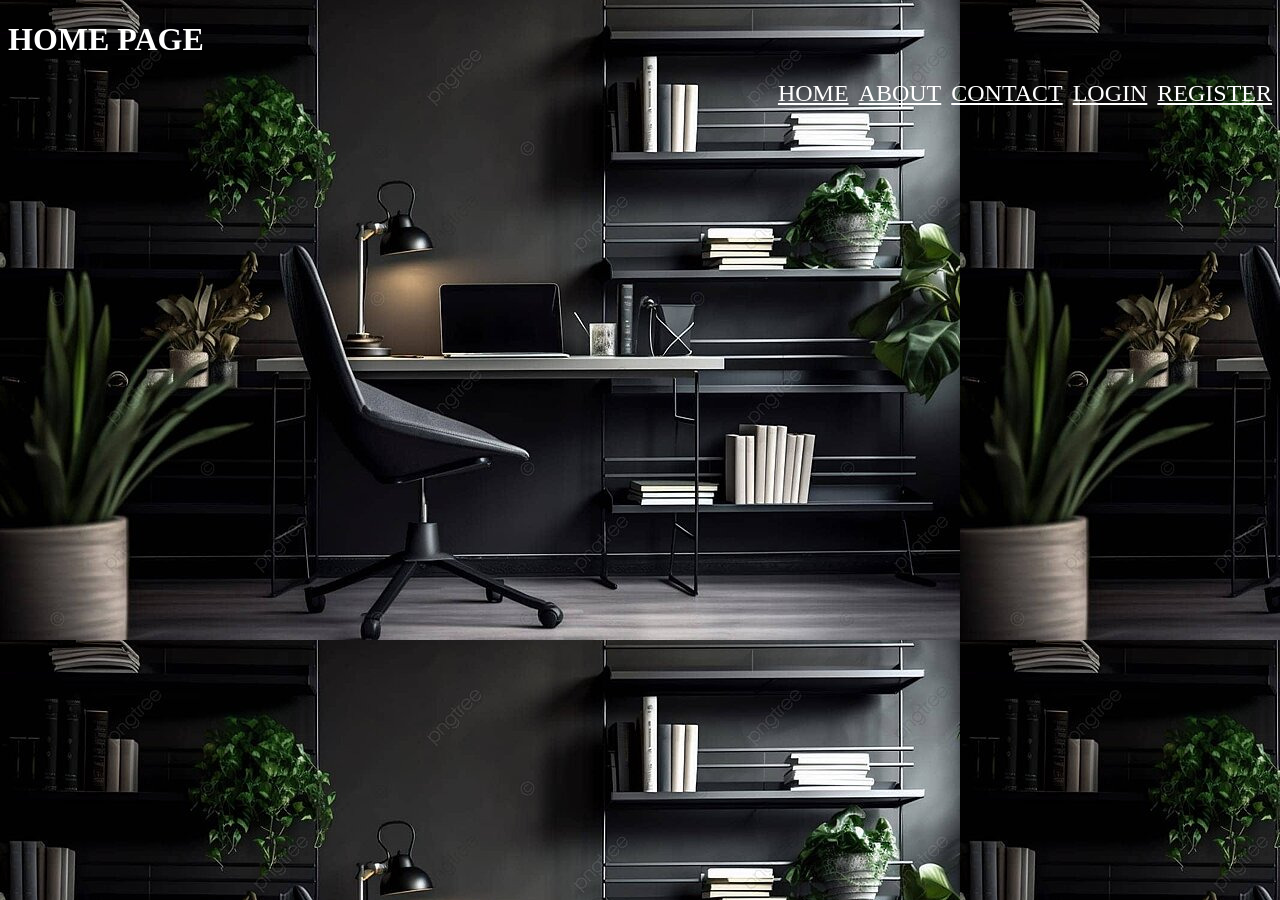
<file: index.html>
<!DOCTYPE html>
<html lang="en">
<head>
    <meta charset="UTF-8">
    <meta name="viewport" content="width=device-width, initial-scale=1.0">
    <title>BASIC PORTFOLIO</title>
    <link rel="stylesheet" href="basic.css">

</head>
<body>

    <h1>HOME PAGE</h1>
<div class="basic">
        <a href="index.html">HOME</a>
        <a href="about.html">ABOUT</a>
        <a href="contact.html">CONTACT</a>
        <a href="login.html">LOGIN</a>
        <a href="register.html">REGISTER</a>
    </div>

    
</body>
</html>
</file>
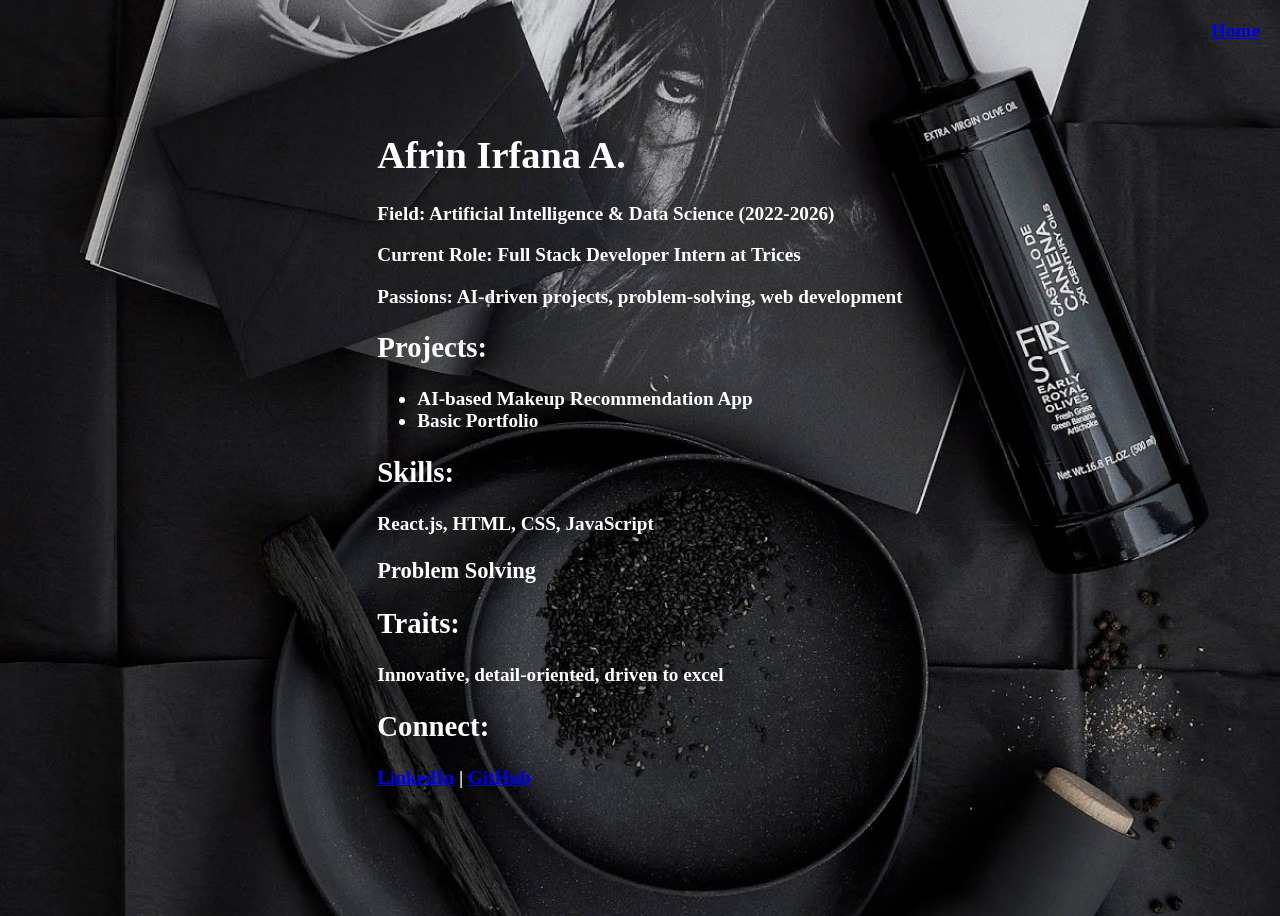
<file: about.html>
<!DOCTYPE html>
<html lang="en">
<head>
    <meta charset="UTF-8">
    <meta name="viewport" content="width=device-width, initial-scale=1.0">
    <title>Afrin Irfana A. - Portfolio</title>
    <link rel="stylesheet" href="styles.css">
</head>
<body>
    <div class="header">
        <a href="index.html">Home</a>
    </div>
    <div class="profile-container">
        <h1>Afrin Irfana A.</h1>
        <p><strong>Field:</strong> Artificial Intelligence & Data Science (2022-2026)</p>
        <p><strong>Current Role:</strong> Full Stack Developer Intern at Trices</p>
        <p><strong>Passions:</strong> AI-driven projects, problem-solving, web development</p>
        
        <h2>Projects:</h2>
        <ul>
            <li>AI-based Makeup Recommendation App</li>
            <li>Basic Portfolio</li>
        </ul>
        
        <h2>Skills:</h2>
        <p>React.js, HTML, CSS, JavaScript</p>
        
        <h3>Problem Solving</h>
        
        <h2>Traits:</h2>
        <p>Innovative, detail-oriented, driven to excel</p>
        
        <h2>Connect:</h2>
        <p>
            <a href="https://www.linkedin.com/in/afrin-irfana-a-87b03b219" >LinkedIn</a> | 
            <a href="https://github.com/AfrinIrfanaA" >GitHub</a>
        </p>
    </div>
</body>
</html>
</file>
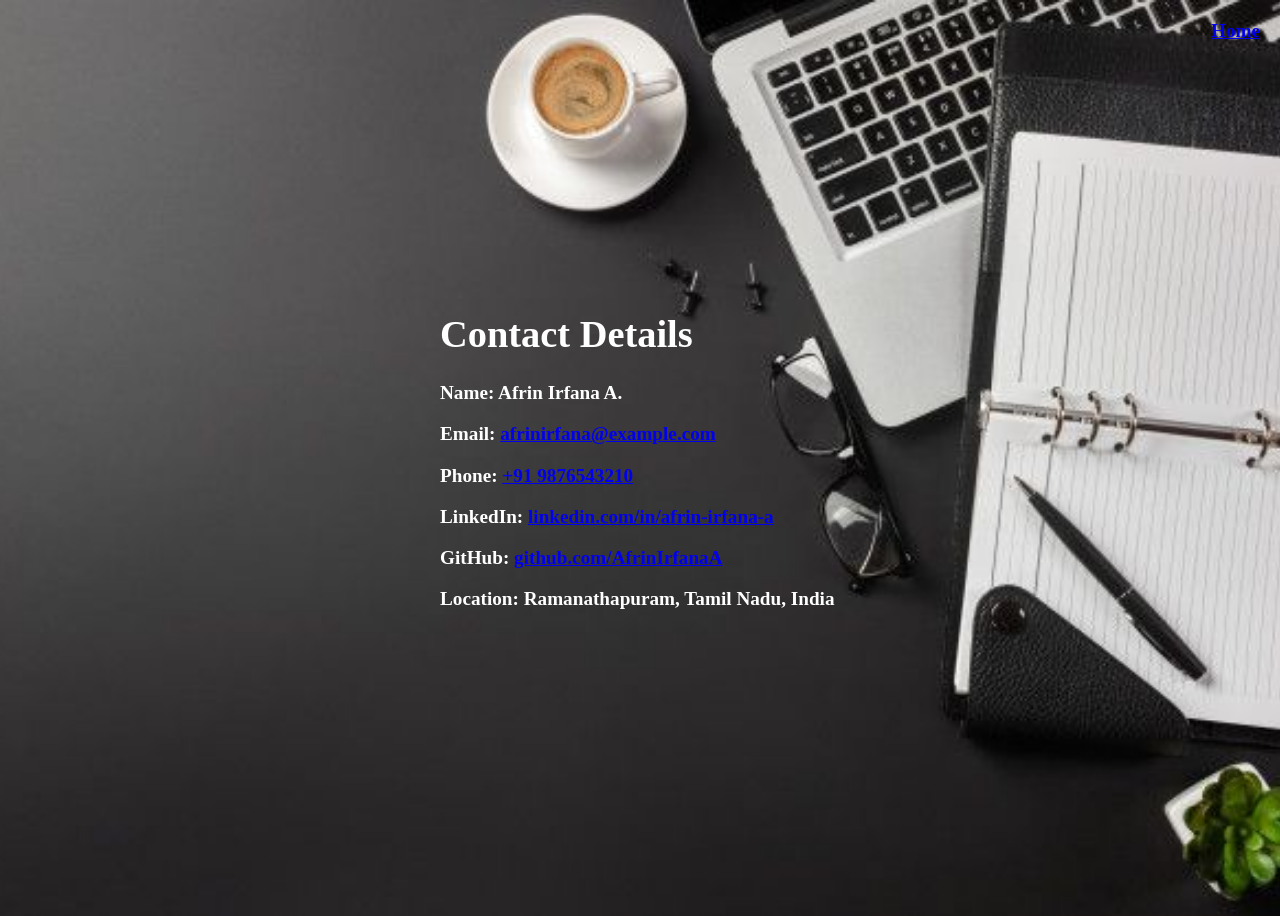
<file: contact.html>
<!DOCTYPE html>
<html lang="en">
<head>
    <meta charset="UTF-8">
    <meta name="viewport" content="width=device-width, initial-scale=1.0">
    <title>Contact Details - Afrin Irfana A.</title>
    <link rel="stylesheet" href="contact.css"
</head>
<body>
    <div class="header">
        <a href="index.html">Home</a>
    </div>
    <div class="for">
        <h1>Contact Details</h1>
        <p><strong>Name:</strong> Afrin Irfana A.</p>
        <p><strong>Email:</strong> <a href="mailto:afrinirfana@example.com">afrinirfana@example.com</a></p>
        <p><strong>Phone:</strong> <a href="tel:+919876543210">+91 9876543210</a></p>
        <p><strong>LinkedIn:</strong> <a href="https://www.linkedin.com/in/afrin-irfana-a">linkedin.com/in/afrin-irfana-a</a></p>
        <p><strong>GitHub:</strong> <a href="https://github.com/AfrinIrfanaA">github.com/AfrinIrfanaA</a></p>
        <p><strong>Location:</strong> Ramanathapuram, Tamil Nadu, India</p>
    </div>
</body>
</html>
</file>
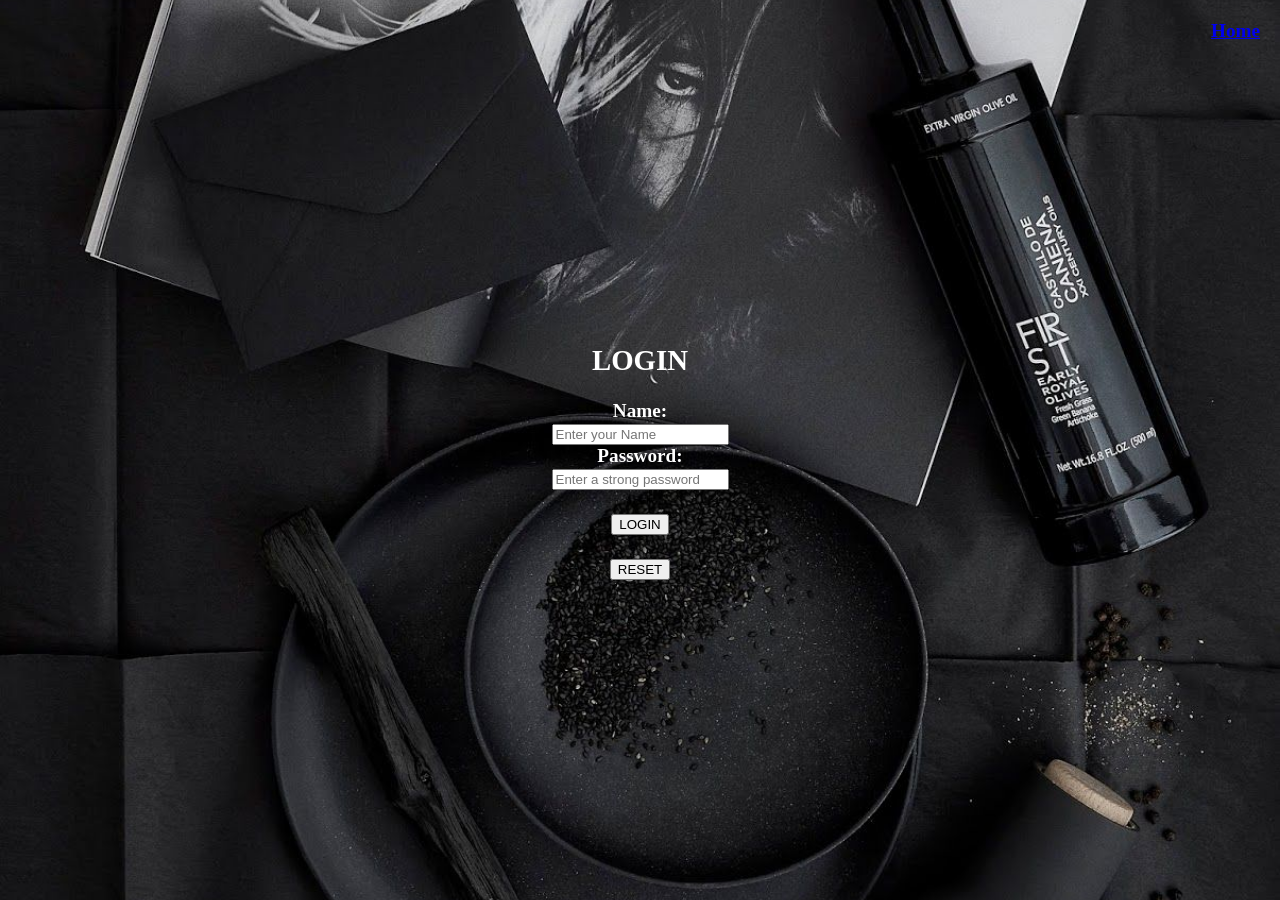
<file: login.html>
<!DOCTYPE html>
<html lang="en">
<head>
    <meta charset="UTF-8">
    <meta name="viewport" content="width=device-width, initial-scale=1.0">
    <title>Document</title>
    <link rel="stylesheet" href="login.css">
</head>
<body>
    <div class="header">
        <a href="index.html">Home</a>
    </div>
    <div class="con">
        <div class="for"> 
            <center>
                <h2>LOGIN</h2>
                <form id="login">
                    <label for="Name">Name:</label><br>
                    <input type="text" id="Name" placeholder="Enter your Name"><br>

                    <label for="password">Password:</label><br>
                    <input type="password" id="password" placeholder="Enter a strong password"><br>

                    <br><button type="submit">LOGIN</button><br>
                    <br><button type="reset">RESET</button>
                </center>
                </form>
            </div>
        </div>
    <script src="login.js"></script>
</body>
</html>
</file>
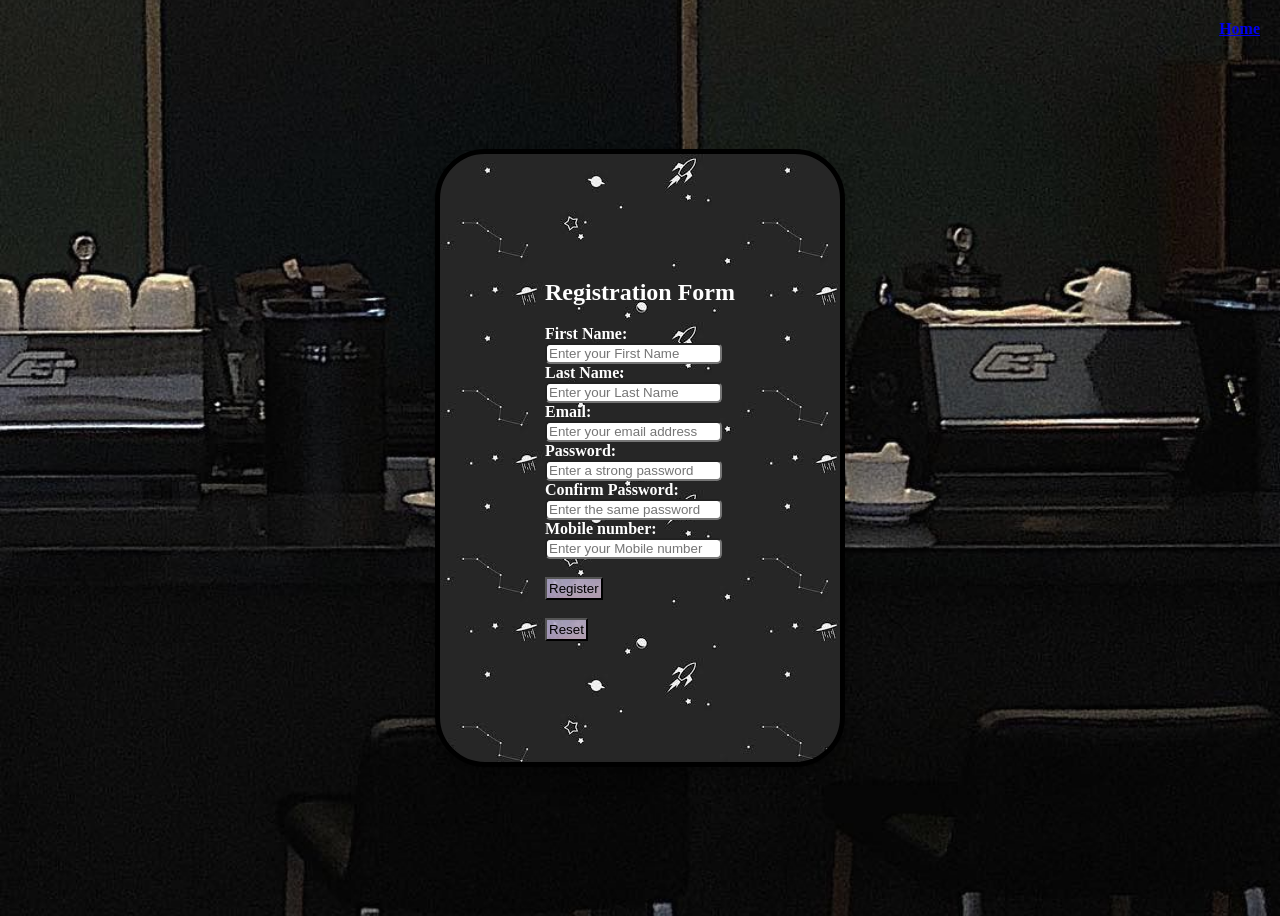
<file: register.html>
<!DOCTYPE html>
<html lang="en">
<head>
    <meta charset="UTF-8">
    <meta name="viewport" content="width=device-width, initial-scale=1.0">
    <title>Registration Page</title>
    <link rel="stylesheet" href="register.css">
</head>
<body>
    <div class="header">
        <a href="index.html">Home</a>
    </div>
    <div class="con">
        <div class="for">
            <h2>Registration Form</h2>
            <form id="registrationForm">
                <label>First Name:</label><br>
                <input type="text" id="firstName" placeholder="Enter your First Name" required><br>

                <label>Last Name:</label><br>
                <input type="text" id="lastName" placeholder="Enter your Last Name" required><br>

                <label>Email:</label><br>
                <input type="email" id="email" placeholder="Enter your email address" required><br>

                <label>Password:</label><br>
                <input type="password" id="password" placeholder="Enter a strong password" required><br>

                <label>Confirm Password:</label><br>
                <input type="password" id="confirmPassword" placeholder="Enter the same password" required><br>

                <label>Mobile number:</label><br>
                <input type="number" id="mobile" placeholder="Enter your Mobile number" required><br><br>
                
                <button type="submit">Register</button><br>
                <button type="reset">Reset</button>
            </form>
            <p id="message"></p>
        </div>
    </div>
    <script src="register.js"></script>
</body>
</html>
</file>
<file: basic.css>
body{
 background-image: url(aesthetic.png)
}
h1{
    font-size:xx-large;
    color:rgb(255, 255, 255)
}
.basic{
    display: flex;
    justify-content: end;
    gap: 10px;
    color: bisque;
    
}
a{
    font-size:x-large;
    color:rgb(255, 255, 255)
}
img{
    height: 20%;
    width: 100%;
}


@media (max-width: 768px) {
    .basic {
        flex-direction: column;
        align-items: center;
        gap: 5px;
    }
}

@media (max-width: 480px) {
    a {
        font-size: large; /* Adjust size for smaller screens */
    }
    h1 {
        font-size: large; /* Adjust size for smaller screens */
    }
}
</file>
<file: styles.css>
body {
    font-family: Cambria, Cochin, Georgia, Times, 'Times New Roman', serif;
    font-weight: bolder;
    display: flex;
    justify-content: center;
    align-items: center;
    background-image: url(img2.png);
    background-size: cover;
    background-position: center;
    background-repeat: no-repeat;
    height: 100vh;
    font-size: larger;
    color: white;
}


.for {
    padding: 5px;
    width: 100%;
    max-width: 400px;

}

.header {
    position: absolute;
    top: 20px;
    right: 20px;
}

body {
    font-family: Cambria, Cochin, Georgia, Times, 'Times New Roman', serif;
    font-weight: bolder;
    display: flex;
    justify-content: center;
    align-items: center;
    background-image: url(img2.png);
    background-size: cover;
    background-position: center;
    background-repeat: no-repeat;
    height: 100vh;
    font-size: larger;
    color: white;
}

.header {
    position: absolute;
    top: 20px;
    right: 20px;
}

@media (max-width: 768px) {
    body {
        font-size: medium; /* Adjust font size for medium screens */
    }
}

@media (max-width: 480px) {
    body {
        font-size: medium; /* Adjust font size for small screens */
    }
    .header {
        top: 10px;
        right: 10px;
    }
    .profile-container {
        padding: 10px; /* Adjust padding for smaller screens */
        text-align: center; /* Center text for better readability */
    }
}
</file>
<file: contact.css>
body {
    font-family: Cambria, Cochin, Georgia, Times, 'Times New Roman', serif;
    font-weight: bolder;
    font-size: larger;
    display: flex;
    justify-content: center;
    align-items: center;
    background-image: url(bl.jpg);
    background-size: cover;
    background-position: center;
    background-repeat: no-repeat;
    height: 100vh;
    font-size: larger;
    color: white;
}


.for {
    padding: 5px;
    width: 100%;
    max-width: 400px;

}

.header {
    position: absolute;
    top: 20px;
    right: 20px;
}
</file>
<file: login.css>
body {
    font-family: Cambria, Cochin, Georgia, Times, 'Times New Roman', serif;
    font-weight: bolder;
    display: flex;
    justify-content: center;
    align-items: center;
    background-image: url(img2.png);
    background-size: cover;
    background-position: center;
    background-repeat: no-repeat;
    height: 100vh;
    font-size: larger;
    color: white;
    margin: 0;
    padding: 0;
    position: relative; /* Added to ensure the absolute positioning of .header works */
}

.header {
    position: absolute;
    top: 20px;
    right: 20px;
}

.con {
    display: flex;
    justify-content: center;
    align-items: center;
    width: 100%;
}

.for {
    padding: 5px;
    width: 100%;
    max-width: 400px;
}
</file>
<file: register.css>
body {
    font-family: Cambria, Cochin, Georgia, Times, 'Times New Roman', serif;
    font-weight: bolder;
    color: white;
    display: flex;
    justify-content: center;
    align-items: center;
    background-image: url(black.jpg);
    background-size: cover;
    background-position: center;
    background-repeat: no-repeat;
    height: 100vh;

}

.con {
    display: flex;
    justify-content: center;
    align-items: center;
    margin: 10px;
    padding: 100px;
    border-radius: 50px;
    border: 5px solid rgb(0, 0, 0);
    box-shadow: 0px 8px 16px rgba(0, 0, 0, 0.3);
    background-image: url(img3.png);
}

.for {
    padding: 5px;
    width: 100%;
    max-width: 400px;
}

.for input{    
    color: rgb(96, 91, 91);

    border-radius: 5px;
}

.for button{
    background-image: url(img8.jpg);
    display: flex;
    justify-content: center;
    align-items: center;
    padding:2px;

}

.header {
    position: absolute;
    top: 20px;
    right: 20px;
}
</file>
